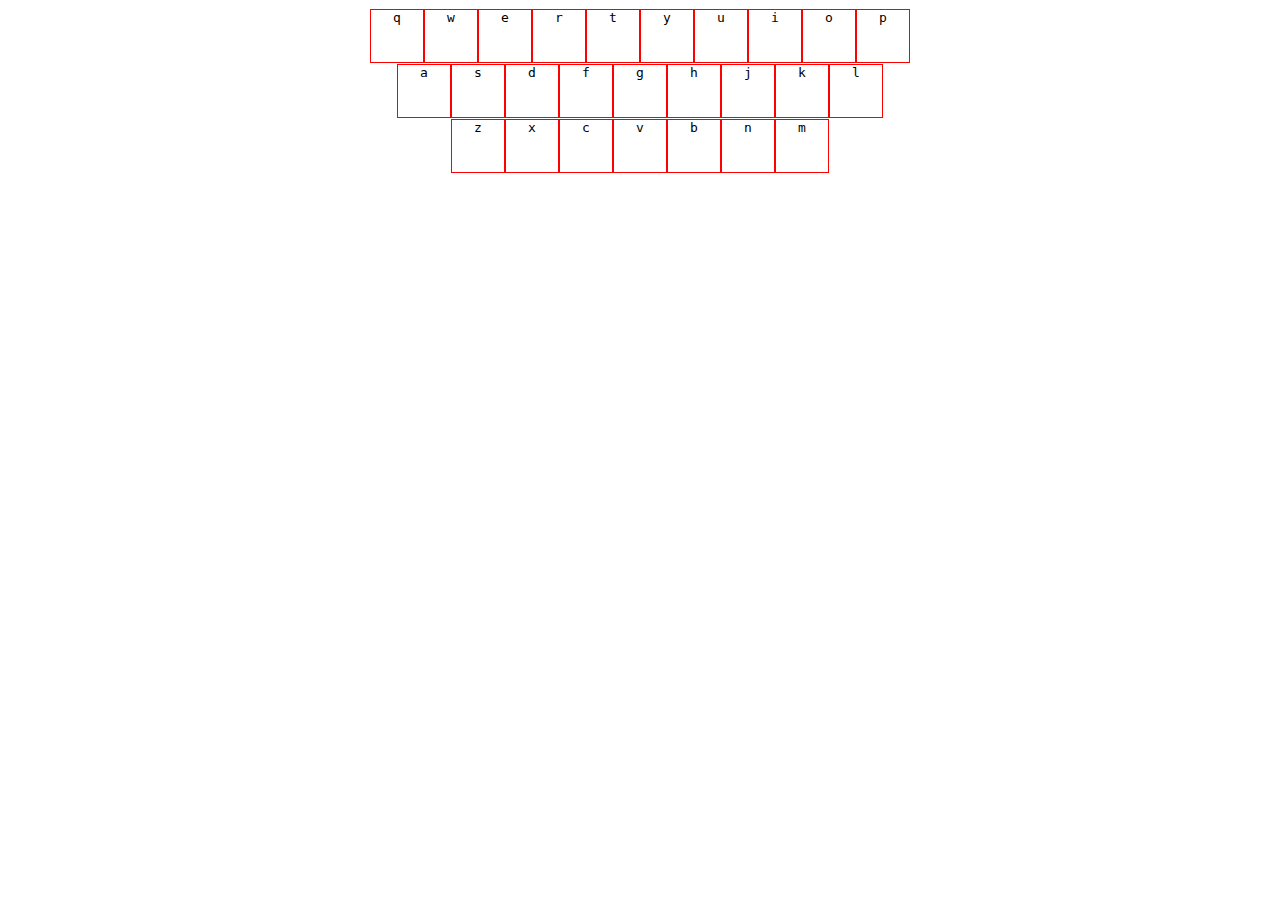
<file: index1.html>
<!DOCTYPE html>
<html lang="en">
<head>
  <meta charset="UTF-8">
  <meta name="viewport" content="width=device-width, initial-scale=1.0">
  <meta http-equiv="X-UA-Compatible" content="ie=edge">
  <title>网址导航</title>
  <link rel="stylesheet" href="./style1.css">
</head>
<body>
  <main id="main"></main>
</body>

<script>
  var key = [
    ['q', 'w', 'e', 'r', 't', 'y', 'u', 'i', 'o', 'p'],
    ['a', 's', 'd', 'f', 'g', 'h', 'j', 'k', 'l'],
    ['z', 'x', 'c', 'v', 'b', 'n', 'm']
  ]

  var hash = {
    'q': 'qq.com',
    'w': 'weibo.com',
    'e': 'ele.me',
    'r': 'renren.com',
    't': 'tianya.com',
    'y': 'youtube.com',
    'u': 'uc.com',
    'i': 'iqiyi.com',
    'o': 'opera.com',
    'p': undefined,
    'a': 'acfun.tv',
    's': 'sohu.com',
    'z': 'zhihu.com',
    'm': 'mcdonalds.com.cn'
  }

  var storedHash = JSON.parse(localStorage.getItem("websiteHash")) || ""
  if(storedHash) {
    hash = storedHash
  }

  var index = 0
  while(index < key.length) {
    row = key[index]
    var index1 = 0
    var div1 = document.createElement("div")
    main.appendChild(div1)
    while(index1 < row.length) {
      var kbd = document.createElement("kbd")
      kbd.textContent = row[index1]
      var button = document.createElement("button")
      button.textContent = "编辑"
      button.id = row[index1]
      button.onclick = function(event) {
        var website = prompt("请输入一个网址")
        var key = event.target.id
        hash[key] = website
        localStorage.setItem("websiteHash", JSON.stringify(hash))
      }
      kbd.appendChild(button)
      div1.appendChild(kbd)
      index1++
    }
    index++
  }

  document.onkeypress = function(event) {
    var key = event.key
    window.open('http://' + hash[key], '_blank')
  }
</script>
</html>
</file>
<file: style1.css>
main > div > kbd {
  width: 4em;
  height: 4em;
  border: 1px solid red;
  display: inline-block;
  position: relative;
}

main > div {
  text-align: center;
}

kbd > button {
  position: absolute;
  bottom: 0;
  right: 0;
  display: none;
}

kbd:hover > button {
  display: inline-block;
}
</file>
